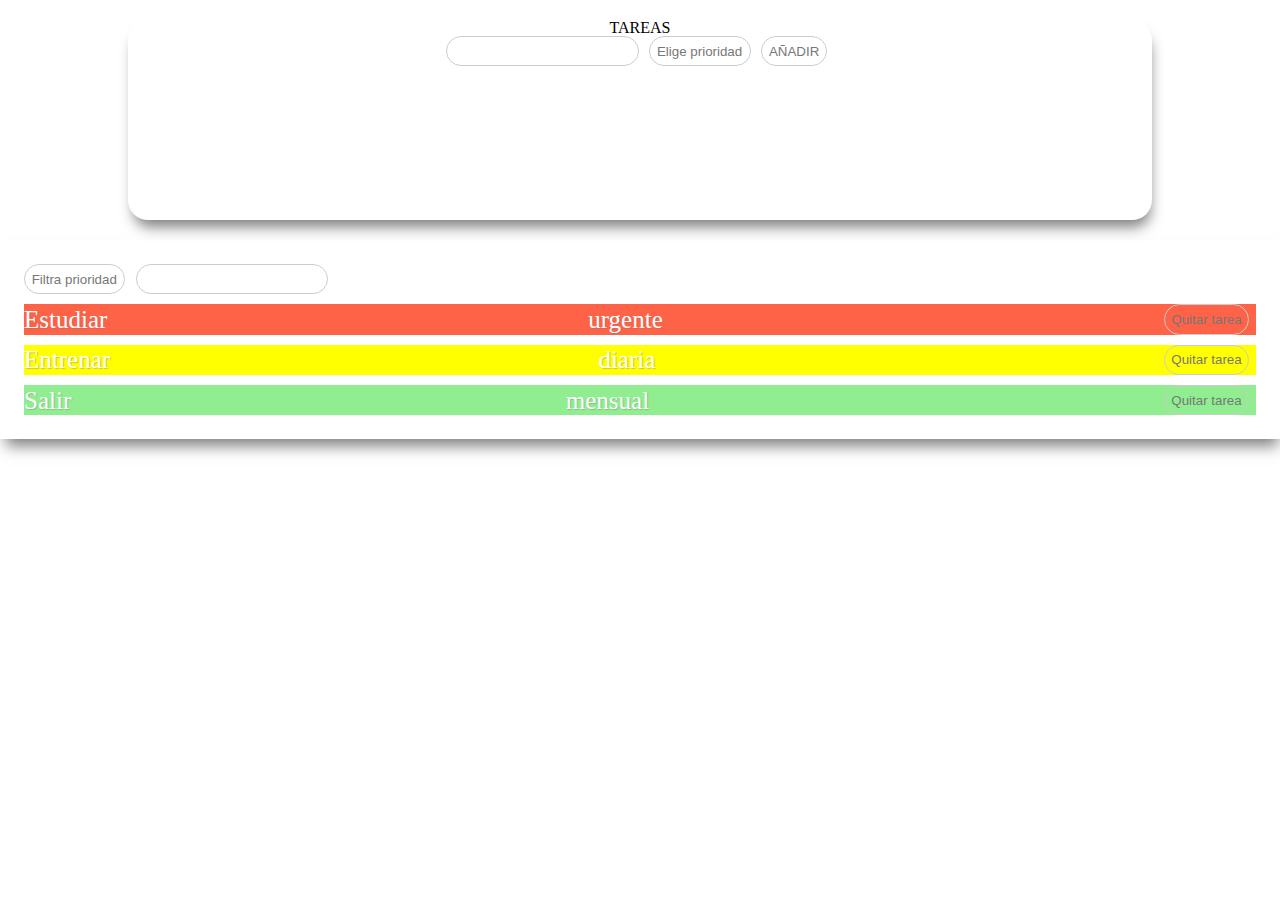
<file: index.html>
<!DOCTYPE html>
<html lang="en">

<head>
    <meta charset="UTF-8">
    <meta http-equiv="X-UA-Compatible" content="IE=edge">
    <meta name="viewport" content="width=device-width, initial-scale=1.0">
    <title>Document</title>
    <link rel="stylesheet" href="./css/style.css">
    <script src="./js/datos.js"></script>

</head>

<body>


    <div id="arriba">
        <h1>TAREAS</h1>
        <form>
            <input type="text" id="inputTarea">
            <select id="seleccionaTarea">
                <option>Elige prioridad</option>
                <option>urgente</option>
                <option>diaria</option>
                <option>mensual</option>
                <label id=" labelTarea"></label>

            </select>
            <button type="button" id="btnAñadir">AÑADIR </button>
        </form>

    </div>

    <div id="abajo">
        <div>
            <form>

                <select id="seleccionaPrioridad">
                    <option>Filtra prioridad</option>
                    <option value="urgente">URGENTE</option>
                    <option value="diaria">DIARIA</option>
                    <option value="mensual">MENSUAL</option>
                    <label id="labelPrioridad"></label>
                </select>
                <input type="text" id="filtraTexto">
            </form>
        </div>
        <div id="listaTareas"> </div>

    </div>



    <script src="./js/funciones.js"></script>
</body>

</html>
</file>
<file: css/style.css>
/* prefixed by https://autoprefixer.github.io (PostCSS: v7.0.26, autoprefixer: v9.7.3) */

@import url(reset.css);
@import url('https://fonts.googleapis.com/css?family=Roboto&display=swap');

*{
    margin: 0;
    padding: 0;
    box-sizing: border-box;
}

#arriba{
    width: 80%;
    height: 200px;
    margin: 20px auto;
    -webkit-box-shadow: 2px 11px 14px -4px rgba(0,0,0,0.5);
            box-shadow: 2px 11px 14px -4px rgba(0,0,0,0.5);
            text-align: center;
            align-items: center;
    overflow: hidden;
    border-radius: 20px;
    background-color: white;
}

form select,button,input {
    -webkit-appearance: none;
    border: 1px solid #ccc;
    color: #777777;
    padding: .5em;
    border-radius: 20px;
    text-decoration: none;
    margin-right: .5em;
    background: none;
}


#abajo {
    position: relative;
    padding: 1.5em;
    -webkit-box-shadow: 2px 11px 14px -4px rgba(0,0,0,0.5);
            box-shadow: 2px 11px 14px -4px rgba(0,0,0,0.5);
    color: white;
    text-shadow: 1px 1px 1px rgb(120, 120, 120,.4);
    overflow: hidden;
}


.flex{
    display: flex;
    flex-wrap: wrap;
    text-align: center;
    align-items: center;
    margin-top:10px;
    justify-content: space-between;
    font-size: 25px;

}

.flex button{
    margin-left:20px
}
</file>
